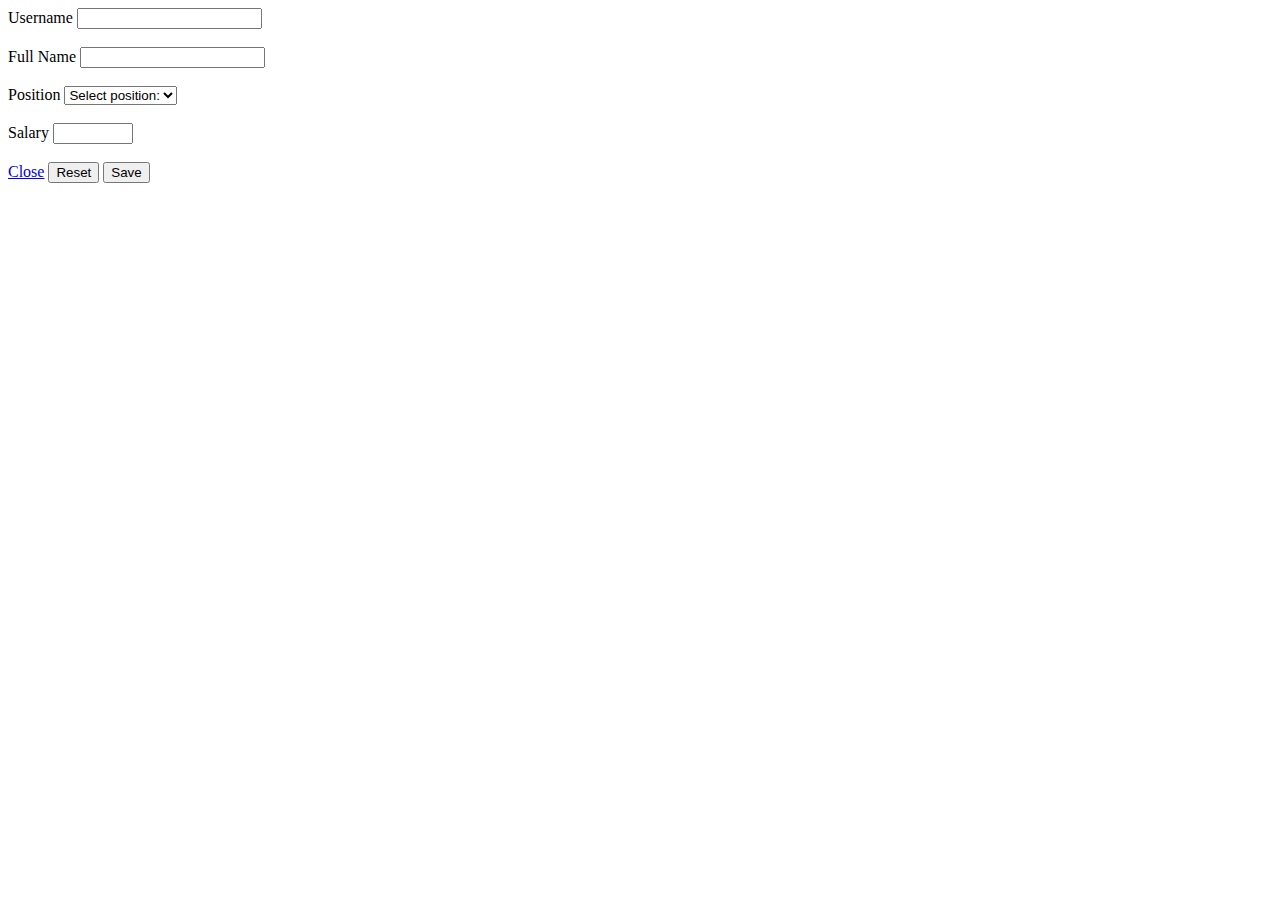
<file: src/main/resources/templates/user-form.html>
<!DOCTYPE html>
<html lang="en" xmlns:th="http://www.w3.org/1999/xhtml">
<meta charset="UTF-8">
<title>Create user</title>
<head>
    <meta charset="UTF-8">
    <title>User List</title>

    <!--    STYLESHEETS-->

    <link href="https://cdn.jsdelivr.net/npm/bootstrap@5.2.0/dist/css/bootstrap.min.css" rel="stylesheet"
          integrity="sha384-gH2yIJqKdNHPEq0n4Mqa/HGKIhSkIHeL5AyhkYV8i59U5AR6csBvApHHNl/vI1Bx" crossorigin="anonymous">


    <!--    BOOTSTRAP SCRIPTS-->
    <script src="https://cdn.jsdelivr.net/npm/bootstrap@5.2.0/dist/js/bootstrap.bundle.min.js"
            integrity="sha384-A3rJD856KowSb7dwlZdYEkO39Gagi7vIsF0jrRAoQmDKKtQBHUuLZ9AsSv4jD4Xa"
            crossorigin="anonymous"></script>

    <script src="https://cdn.jsdelivr.net/npm/@popperjs/core@2.11.5/dist/umd/popper.min.js"
            integrity="sha384-Xe+8cL9oJa6tN/veChSP7q+mnSPaj5Bcu9mPX5F5xIGE0DVittaqT5lorf0EI7Vk"
            crossorigin="anonymous"></script>
    <script src="https://cdn.jsdelivr.net/npm/bootstrap@5.2.0/dist/js/bootstrap.min.js"
            integrity="sha384-ODmDIVzN+pFdexxHEHFBQH3/9/vQ9uori45z4JjnFsRydbmQbmL5t1tQ0culUzyK"
            crossorigin="anonymous"></script>

    <style>

        .error {

            color: red;
        }

    </style>

</head>
<body>

<div class="container text-center ">

    <div class="row mt-5">
        <div class="col-md-6 offset-3">

            <form th:object="${userDto}" th:action="@{/users}" th:method="post">
                <!--                        position-->
                <!--                        salary-->
                <div class="mb-3">
                    <label for="exampleInputUsername" class="form-label">Username</label>
                    <input

                            type="text"
                            class="form-control"
                            id="exampleInputUsername"
                            name="username"
                    >
                    <li th:each="err : ${#fields.errors('username')}" th:text="${err}" class="error"/>
                </div>
                <div class="mb-3">
                    <label for="exampleInputFullName1" class="form-label">Full Name</label>
                    <input
                            type="text"
                            class="form-control"
                            id="exampleInputFullName1"
                            name="fullName"
                    >
                    <li th:each="err : ${#fields.errors('fullName')}" th:text="${err}" class="error"/>
                </div>
                <div class="mb-3">
                    <label for="exampleInputPosition1" class="form-label">Position</label>

                    <select
                            name="positionId"
                            id="exampleInputPosition1"
                            class="form-select"
                            aria-label="Default select example">
                        <option selected th:value="null">Select position:</option>
                        <option
                                th:each="position:${positionList}"
                                th:value="${position.id}"
                                th:text="${position.name}"
                        ></option>

                    </select>
                    <li th:each="err : ${#fields.errors('positionId')}" th:text="${err}" class="error"/>

                </div>
                <div class="mb-3">
                    <label for="exampleInputSalary1" class="form-label">Salary</label>
                    <input
                            type="number"
                            min="0"
                            max="10000"
                            class="form-control"
                            id="exampleInputSalary1"
                            name="salary"
                    >
                    <li th:each="err : ${#fields.errors('salary')}" th:text="${err}" class="error"/>
                </div>
                <a  href="/users"    class="btn btn-secondary" data-bs-dismiss="modal">Close</a>
                <button type="reset" class="btn btn-info">Reset</button>
                <button type="submit" class="btn btn-primary">Save</button>
            </form>
        </div>
    </div>
</div>
</body>
</html>
</file>
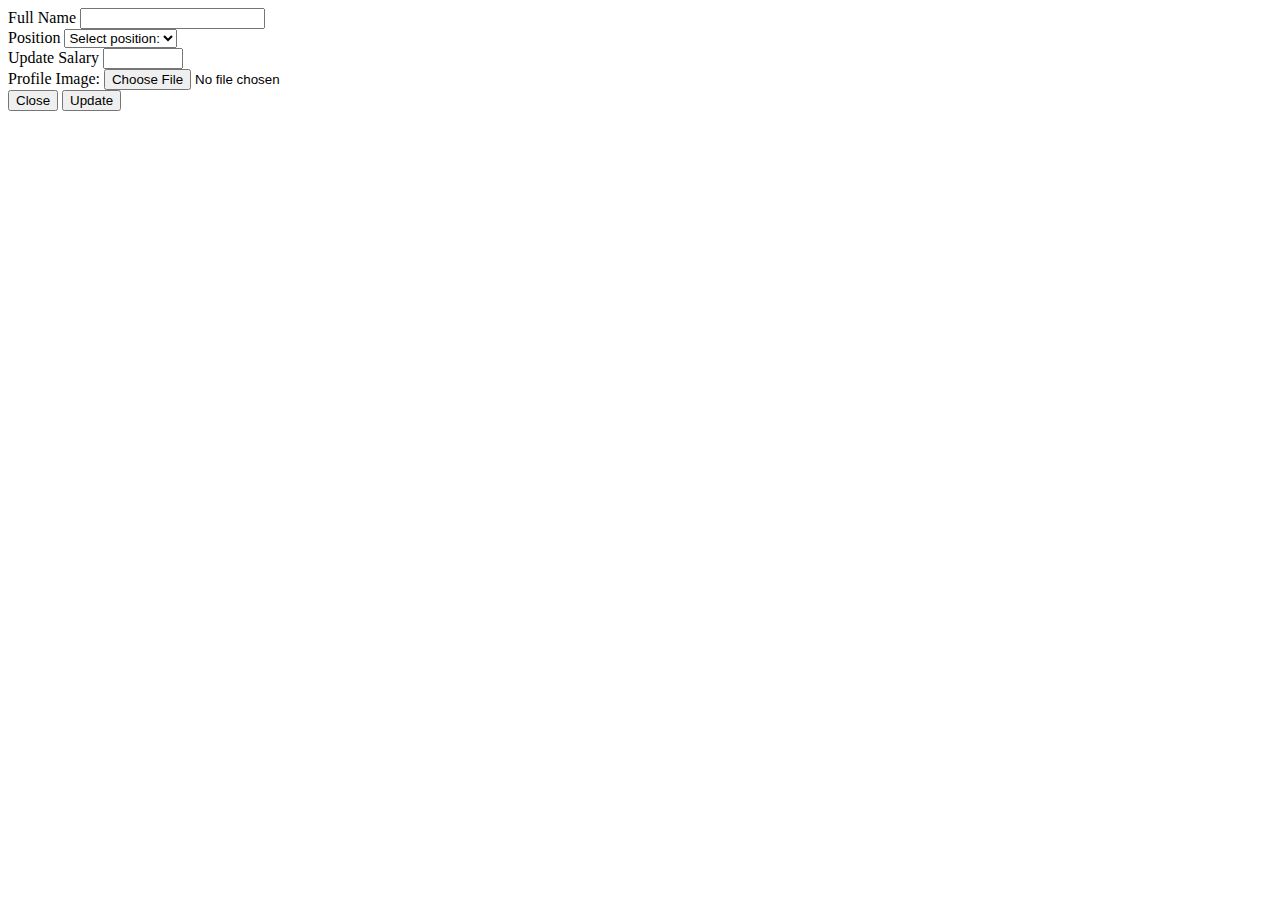
<file: src/main/resources/templates/user-update.html>
<!DOCTYPE html>
<html lang="en" xmlns:th="http://www.w3.org/1999/xhtml">
<meta charset="UTF-8">
<title>Create user</title>
<head>
    <meta charset="UTF-8">
    <title>User List</title>

    <!--    STYLESHEETS-->

    <link href="https://cdn.jsdelivr.net/npm/bootstrap@5.2.0/dist/css/bootstrap.min.css" rel="stylesheet"
          integrity="sha384-gH2yIJqKdNHPEq0n4Mqa/HGKIhSkIHeL5AyhkYV8i59U5AR6csBvApHHNl/vI1Bx" crossorigin="anonymous">


    <!--    BOOTSTRAP SCRIPTS-->
    <script src="https://cdn.jsdelivr.net/npm/bootstrap@5.2.0/dist/js/bootstrap.bundle.min.js"
            integrity="sha384-A3rJD856KowSb7dwlZdYEkO39Gagi7vIsF0jrRAoQmDKKtQBHUuLZ9AsSv4jD4Xa"
            crossorigin="anonymous"></script>

    <script src="https://cdn.jsdelivr.net/npm/@popperjs/core@2.11.5/dist/umd/popper.min.js"
            integrity="sha384-Xe+8cL9oJa6tN/veChSP7q+mnSPaj5Bcu9mPX5F5xIGE0DVittaqT5lorf0EI7Vk"
            crossorigin="anonymous"></script>
    <script src="https://cdn.jsdelivr.net/npm/bootstrap@5.2.0/dist/js/bootstrap.min.js"
            integrity="sha384-ODmDIVzN+pFdexxHEHFBQH3/9/vQ9uori45z4JjnFsRydbmQbmL5t1tQ0culUzyK"
            crossorigin="anonymous"></script>

</head>
<body>

<div class="container text-center ">

    <div class="row mt-5">
        <div class="col-md-6 offset-3">
            <form action="#"
                  th:action="@{/user-update/{id}(id=${user.id})}"
                  th:object="${user}"
                  method="post">
                <div class="mb-3">
                    <label for="exampleInputFullName1" class="form-label">Full Name</label>
                    <input
                            type="text"
                            th:field="*{fullName}"
                            class="form-control"
                            id="exampleInputFullName1"
                            name="fullName"
                    >
                    <span th:if="${#fields.hasErrors('fullName')}" th:errors="*{fullName}"></span>

                </div>
                <div class="mb-3">
                    <label for="exampleInputPosition1" class="form-label">Position</label>
                    <!--       <input type="hidden"  th:field="*{position.id}"  name="positionId">-->


                    <select th:field="*{positionId}"
                            id="exampleInputPosition1"
                    >

                        <option value="">Select position:</option>
                        <option
                                th:each="position:${positionList}"
                                th:value="${position.id}"
                                th:text="${position.name}"
                        ></option>

                    </select>


                </div>
                <div class="mb-3">
                    <label for="exampleInputSalary1" class="form-label"> Update Salary</label>
                    <input
                            type="number"
                            th:field="*{salary}"
                            min="0"
                            max="10000"
                            class="form-control"
                            id="exampleInputSalary1"
                            name="salary"
                    >
                </div>

                <div class="mb-3">
                    <label for="profileImage" class="form-label">Profile Image: </label>
                    <input
                            type="file"
                            class="form-control"
                            id="profileImage"
                            name="profileImage"
                    >
                </div>

                <button type="button" class="btn btn-secondary" data-bs-dismiss="modal">Close</button>
                <button type="submit" class="btn btn-primary">Update</button>
            </form>


        </div>
    </div>
</div>


</body>
</html>
</file>
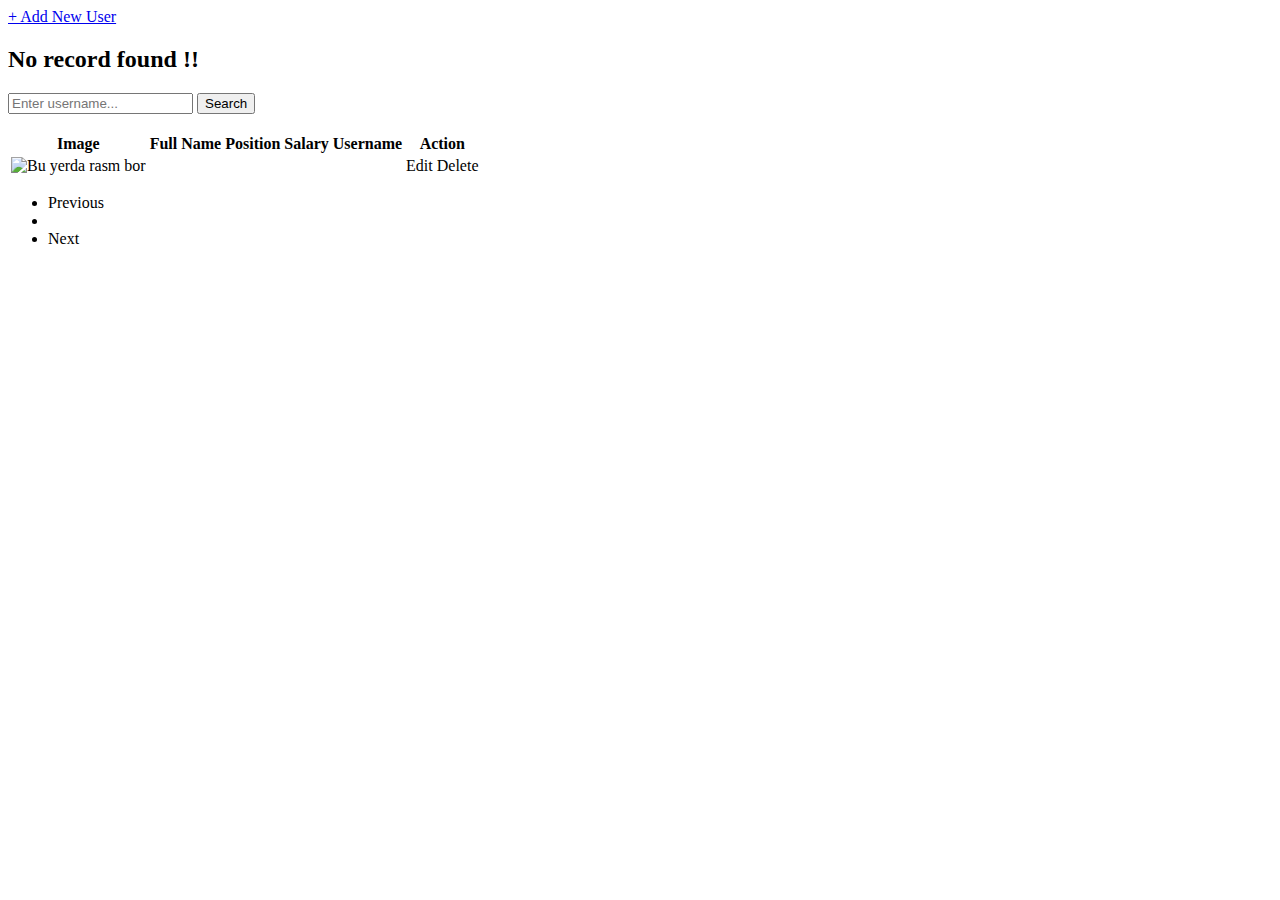
<file: src/main/resources/templates/user.html>
<!DOCTYPE html>
<html lang="en" xmlns="http://www.w3.org/1999/xhtml"
      xmlns:th="http://www.thymeleaf.org">
<head>
    <meta charset="UTF-8">
    <title>user List</title>

    <!--    STYLESHEETS-->

    <link href="https://cdn.jsdelivr.net/npm/bootstrap@5.2.0/dist/css/bootstrap.min.css" rel="stylesheet"
          integrity="sha384-gH2yIJqKdNHPEq0n4Mqa/HGKIhSkIHeL5AyhkYV8i59U5AR6csBvApHHNl/vI1Bx" crossorigin="anonymous">


<!--        BOOTSTRAP SCRIPTS-->

    <script src="https://cdn.jsdelivr.net/npm/bootstrap@5.2.0/dist/js/bootstrap.bundle.min.js"
            integrity="sha384-A3rJD856KowSb7dwlZdYEkO39Gagi7vIsF0jrRAoQmDKKtQBHUuLZ9AsSv4jD4Xa"
            crossorigin="anonymous"></script>

    <script src="https://cdn.jsdelivr.net/npm/@popperjs/core@2.11.5/dist/umd/popper.min.js"
            integrity="sha384-Xe+8cL9oJa6tN/veChSP7q+mnSPaj5Bcu9mPX5F5xIGE0DVittaqT5lorf0EI7Vk"
            crossorigin="anonymous"></script>
    <script src="https://cdn.jsdelivr.net/npm/bootstrap@5.2.0/dist/js/bootstrap.min.js"
            integrity="sha384-ODmDIVzN+pFdexxHEHFBQH3/9/vQ9uori45z4JjnFsRydbmQbmL5t1tQ0culUzyK"
            crossorigin="anonymous"></script>


    <link rel="stylesheet" type="text/css" media="all" th:href="@{/css/styles.css}" />

</head>
<body>
<div class="container my-5" th:switch="${userList}">

    <a class="btn btn-primary" href="/users/get-form"> + Add New User </a>
    <div class="col-md-10">
        <h2 th:case="null"> No record found !!</h2>

        <div class="card-bady" th:case="*">
            <form autocomplete="off" th:action="@{/users/search}" class="form-inline mt-6 mt-md-0" method="post" >
               <input class="form-control mr-sm-6" name="usersName"  type="text" placeholder="Enter username..." aria-label="Search">
                <input id="btn" class="btn btn-outline-success my-2 my-sm-0" type="submit" value="Search"/>
            </form><br>

    <table class="table table-dark mt-4" >
        <thead>
        <tr>
            <th class="main-header__brand" scope="col">Image</th>
            <th class="main-header__brand" scope="col">Full Name</th>
            <th class="main-header__brand" scope="col">Position</th>
            <th class="main-header__brand" scope="col">Salary</th>
            <th class="main-header__brand" scope="col">Username</th>
            <th class="main-header__brand" scope="col">Action</th>
        </tr>
        </thead>
        <tbody>

        <tr th:each="user:${userList.content}">

            <td class="main-header__brand">
                <img
                        th:src="@{'/attachments/download/'+${user.profileImageId}}"
                        id="img-style"
                        alt="Bu yerda rasm bor">
            </td>


            <td class="main-header__brand" ><a th:href="@{'/users/info/' +${user.id}}" th:text="${user.fullName}"></a></td>
            <td class="main-header__brand"><a th:href="@{'/position/info/' +${positionId}}" th:text="${user.positionName}"></a></td>
            <td class="main-header__brand" th:text="${user.salary}"></td>
            <td class="main-header__brand" th:text="${user.username}"></td>


            <td class="main-header__brand" >
                <a class="btn btn-warning" th:href="@{'/users/user-update/' +${user.id}}">Edit</a>
                <a class="btn btn-danger" th:href="@{'/users/user-delete/'  +${user.id}}">Delete</a>

            </td>
        </tr>
        </tbody>

    </table>
    <nav aria-label="Page navigation example">
        <ul class="pagination">
            <li class="page-item">
                <a
                        th:href="@{'/users?page='+${currentPage - 1}}"
                        class="page-link"
                        th:classappend="${currentPage == 1} ? disabled : ''"
                >Previous</a>
            </li>

            <li th:each="pageNum : ${#numbers.sequence(1, userList.totalPages)}"
                class="page-item">
                <a th:text="${pageNum}" class="page-link" th:href="@{'/users?page='+ ${pageNum}}"></a>
            </li>
            <li class="page-item">
                <a
                        th:href="@{'/users?page='+${currentPage + 1}}"
                        class="page-link"
                        th:classappend="${currentPage == userList.totalPages} ? disabled : ''"
                >Next</a>

            </li>
        </ul>
    </nav>
    </div>
</div>
</div>
</body>
</html>
</file>
